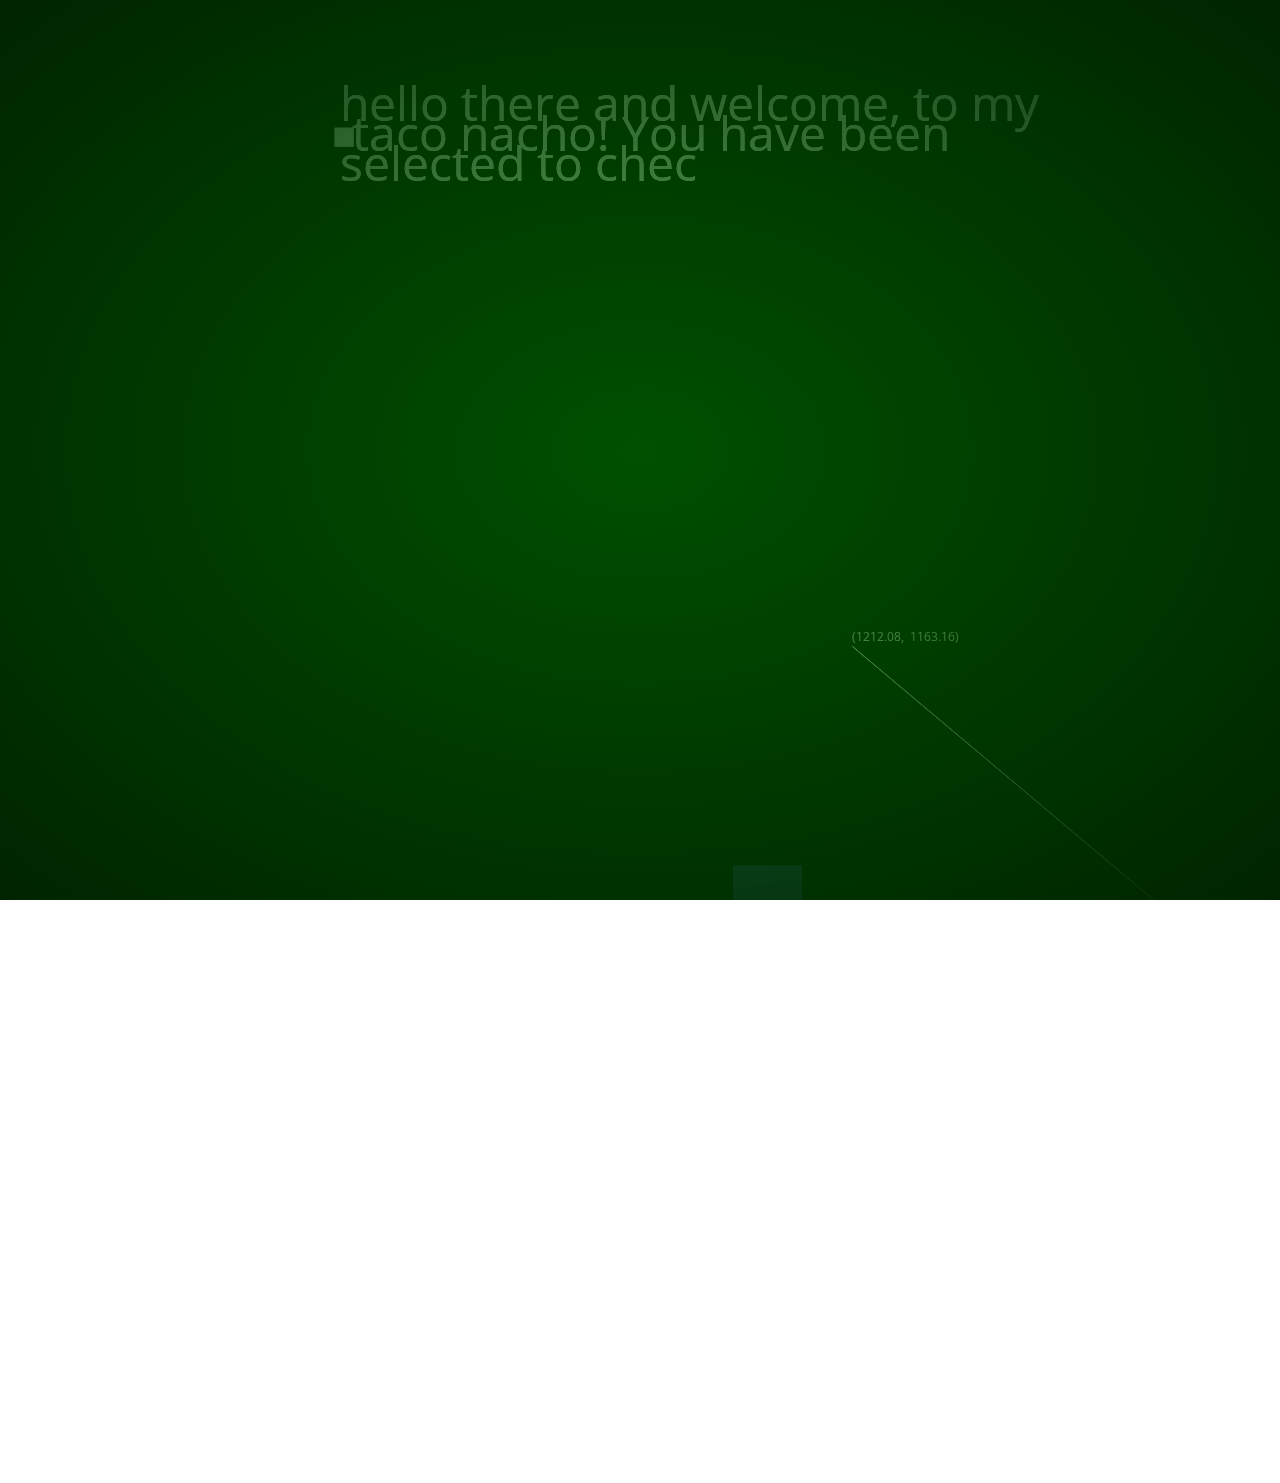
<file: index.html>
<!DOCTYPE html>
<html lang="en">
	<head>
		<meta charset="utf-8">
		<title>canvas physics thing</title>
		<link rel='stylesheet' type='text/css' href='style.css' />
		<link href='https://fonts.googleapis.com/css?family=Open+Sans' rel='stylesheet' type='text/css'>
	</head>
<body>
<span id="fps">0</span>
	<div id="wrapper">
		<div>the physics part will come later</div>
	
	</div>
	<div id="tacos">
		<div id="inner">
		</div>
	</div>
	<script src="app.js"></script>
</body>
</html>
</file>
<file: style.css>
*{
	margin: 0;
	padding: 0;
	box-sizing: border-box;
}
body,html{
	height: 100%;
	font-family: 'Open Sans', sans-serif;
	overflow: hidden;
}#wrapper{
	height: 100%;
	display: flex;
	flex-direction: column;
	justify-content: center;
	align-items: center;

}
#wrapper > canvas{
	background-color:  #000;

}
#fps{
	width: 30px;
}
#tacos{
	display: flex;
	/*display: none;*/
	position: absolute;
	top: 0;
	left: 0;
	width: 100%;
	height: 100%;
	justify-content: center;
	align-items: center;
	background: -moz-radial-gradient(center, ellipse cover,  rgba(0,138,0,0.58) 0%, rgba(0,36,0,1) 100%); 
	background: -webkit-radial-gradient(center, ellipse cover,  rgba(0,138,0,0.58) 0%,rgba(0,36,0,1) 100%);
	background: radial-gradient(ellipse at center,  rgba(0,138,0,0.58) 0%,rgba(0,36,0,1) 100%); 
	filter: progid:DXImageTransform.Microsoft.gradient( startColorstr='#94008a00', endColorstr='#002400',GradientType=1 ); 
/*	box-shadow: inset rgba(0,55,0,1) 0 0 1500px 150px;*/
	//animation: blink 0.1s steps(7, start) infinite;
}
#inner{
	display: none;
	padding: 70px 50px;
	border: solid 2px #0f0f0f;
	background-color: rgba(0,0,0,0.85);
	color: #aaa;
	border-radius: 5px;
	box-shadow: rgba(0,0,0,0.75) 0 0 230px 50px;
	

}

.blinky{
	animation: blink 1s steps(5,start) infinite;
}
@keyframes blink{
	to{
		visibility: hidden
	}
}
</file>
